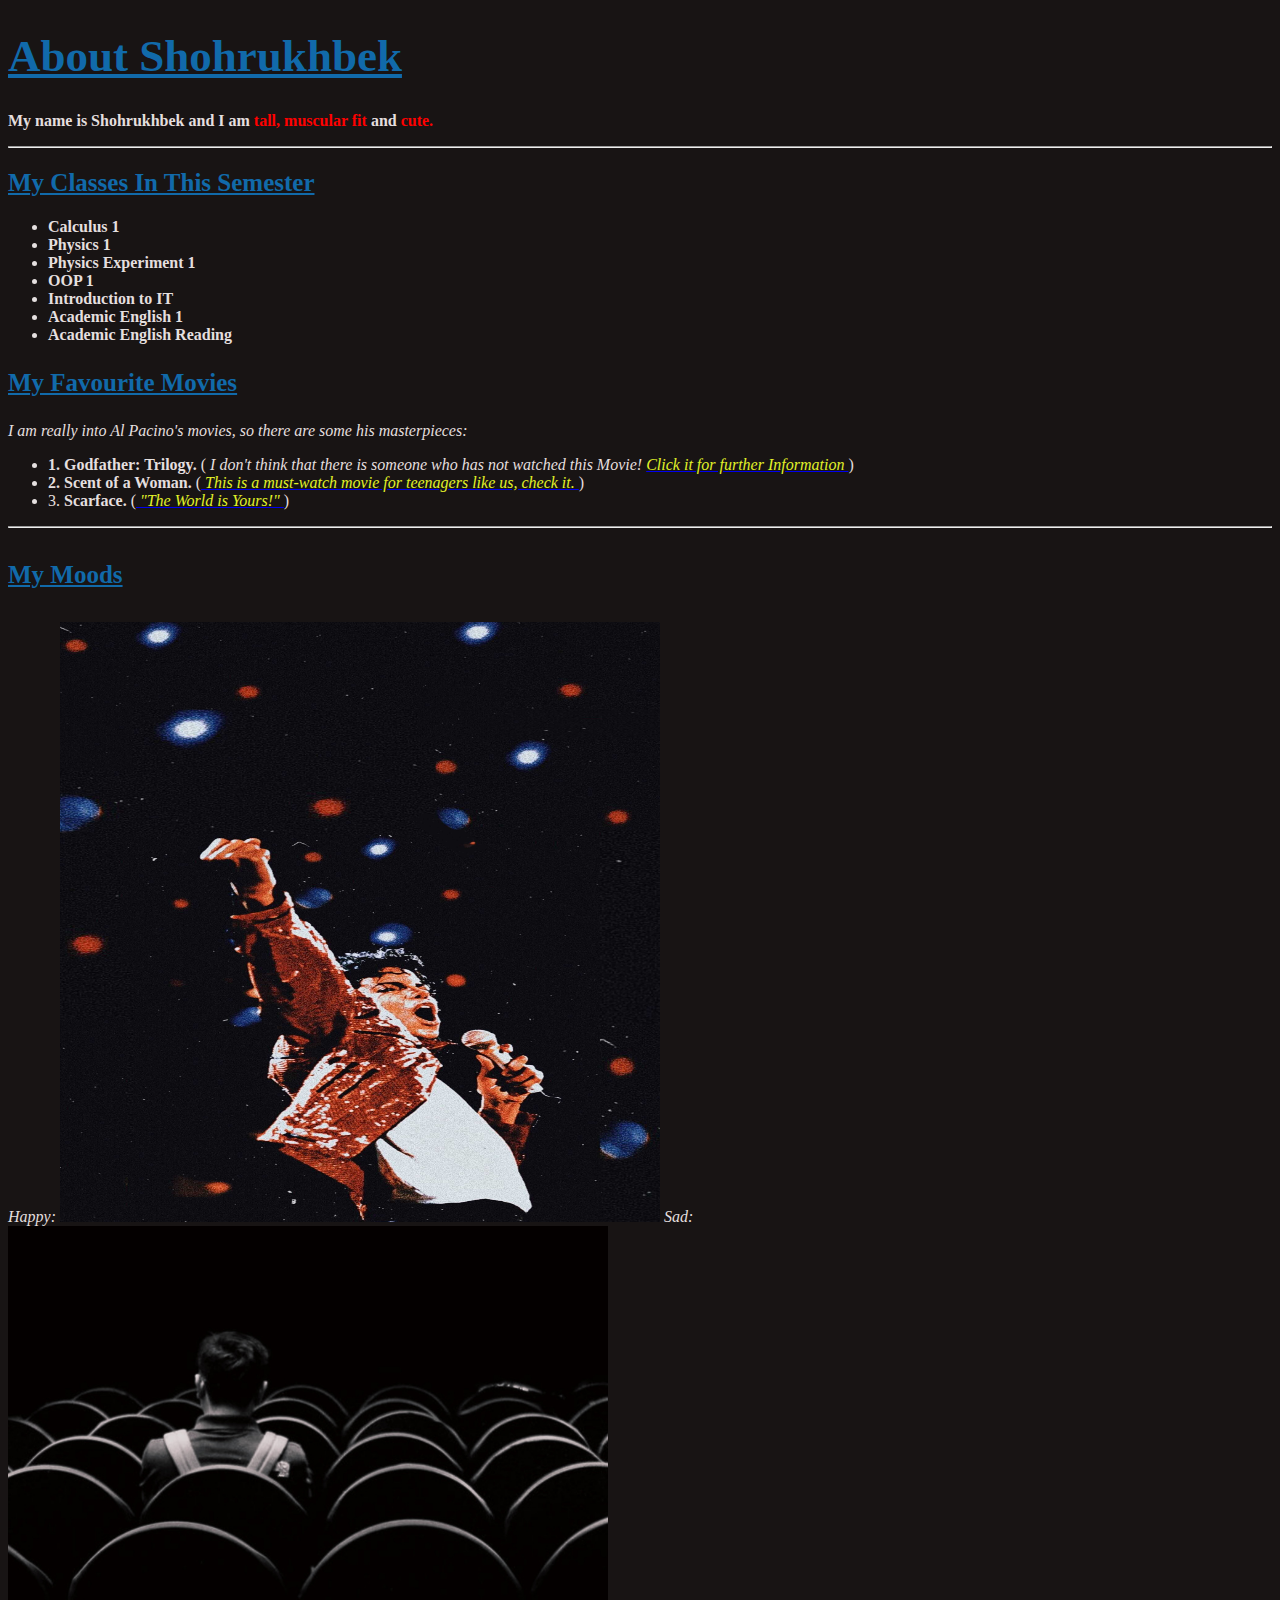
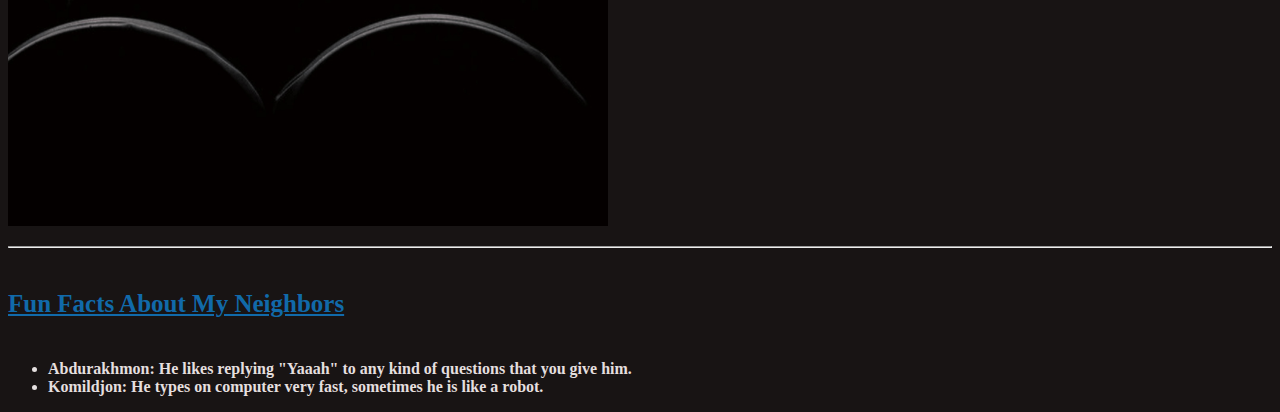
<file: index.html>
<!DOCTYPE html>
<html lang="en">
<head>
	<meta charset="UTF-8">
	<meta name="viewport" content="width=device-width, initial-scale=1.0">
	<title>My first Web Page</title>
	<link rel="stylesheet"  href="index.css">
</head>
<body>
	<body bgcolor="#181414">
	<body text="#E4DFDF">

	<h1> About Shohrukhbek </h1>
	<p> <b> My name is Shohrukhbek and  I am <font color = "red"> tall, muscular fit </font> and <font color = "red"> cute. </font> </b> </p>
	<hr>

	
	<h2> My Classes In This Semester</h2>
	<ul>
		<li> <b> Calculus 1 </b> </li>
		<li> <b> Physics 1 </b> </li>
		<li> <b> Physics Experiment 1 </b></li>
		<li> <b> OOP 1 </b></li>
		<li> <b> Introduction to IT </b></li>
		<li> <b> Academic English 1 </b></li>
		<li> <b> Academic English Reading </b></li>
	</ul>

	
	<h3> My Favourite Movies </h3>
	<p> <i> I am really into Al Pacino's movies, so there are some his masterpieces: </i></p>

	<ul>
		<li> <b> 1. Godfather: Trilogy. </b> (<i> I don't think that there is someone who has not watched this Movie! <a href="https://en.wikipedia.org/wiki/The_Godfather_(film_series)" target="_blank"> <font color = "#E1F129"> Click it for further Information </font> </a> </i>)  </li>
		<li> <b> 2. Scent of a Woman. </b> (<a href="https://www.imdb.com/title/tt0105323/reviews" target = "_blank"> <i> <font color = "#E1F129"> This is a must-watch movie for teenagers like us, check it. </font> </i></a>)</li>
		<li> 3. <b> Scarface. </b> (<a href="https://www.reddit.com/r/MovieDetails/comments/89kfmu/in_scarface_1983_tony_montana_sees_the_phrase_the/" target="_blank"> <i> <font color = "#E1F129"> "The World is Yours!" </font></i></a>)</li>
	</ul>
	<hr>


    <h4> My Moods </h4>
	<p>
		<i> Happy: </i> <img src="image/happy.jpg" alt="Image" height = "600" width = "600">

		<i> Sad: </i> <img src="image/sad.jpg" alt="Image" height = "600" width = "600">
	</p>
	<hr>


	<h5> Fun Facts About My Neighbors </h5>
	<ul>
		<li> <b> Abdurakhmon: He likes replying "Yaaah" to any kind of questions that you give him. </b></li>
		<li> <b> Komildjon: He types on computer very fast, sometimes he is like a robot. </b> </li>
	</ul>



</body>
</html>
</file>
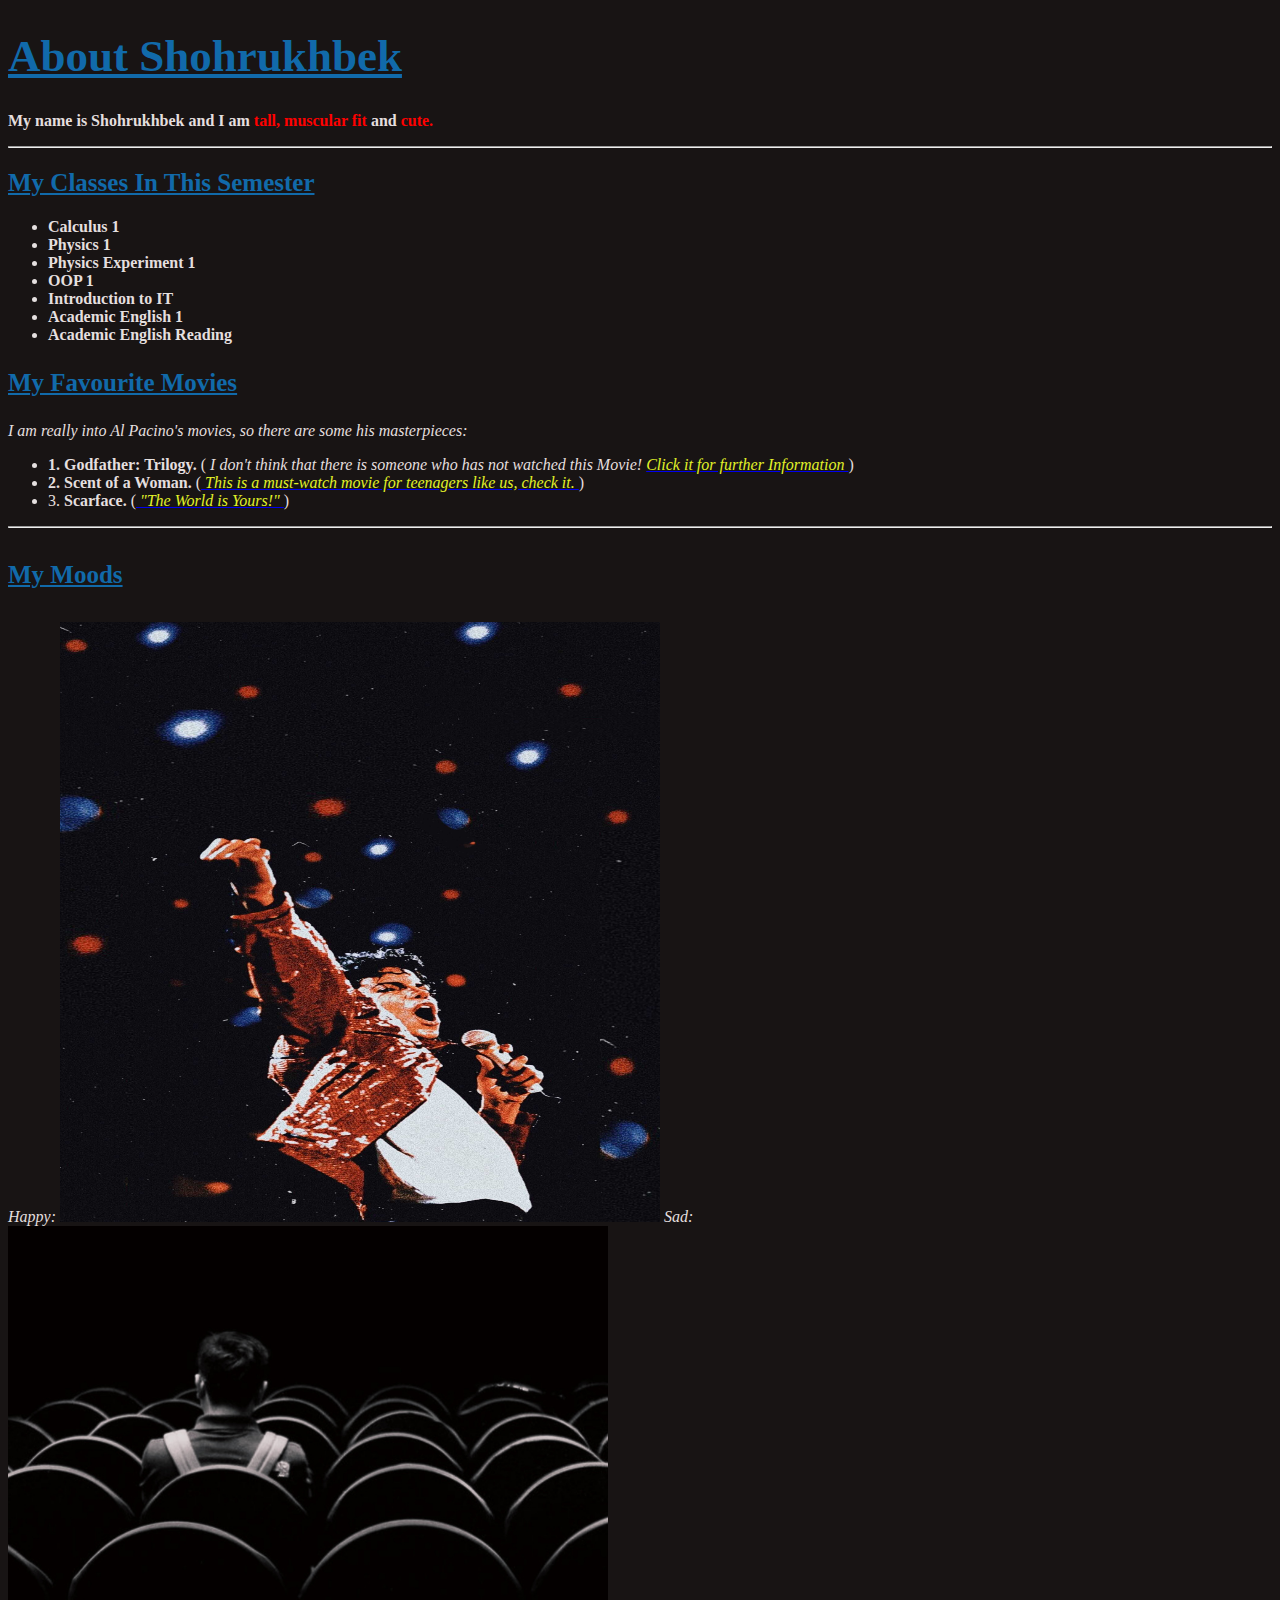
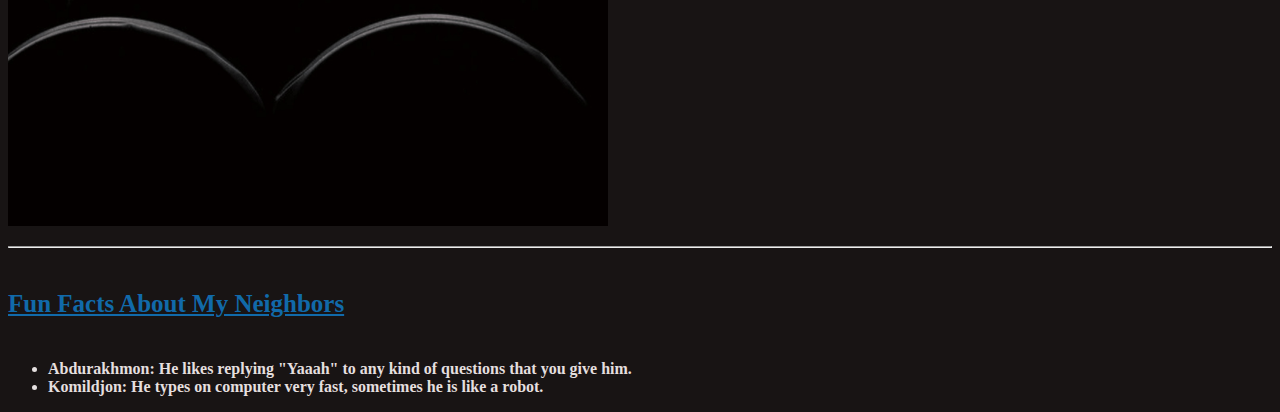
<file: webpage/index.html>
<!DOCTYPE html>
<html lang="en">
<head>
	<meta charset="UTF-8">
	<meta name="viewport" content="width=device-width, initial-scale=1.0">
	<title>My first Web Page</title>
	<link rel="stylesheet"  href="index.css">
</head>
<body>
	<body bgcolor="#181414">
	<body text="#E4DFDF">

	<h1> About Shohrukhbek </h1>
	<p> <b> My name is Shohrukhbek and  I am <font color = "red"> tall, muscular fit </font> and <font color = "red"> cute. </font> </b> </p>
	<hr>

	
	<h2> My Classes In This Semester</h2>
	<ul>
		<li> <b> Calculus 1 </b> </li>
		<li> <b> Physics 1 </b> </li>
		<li> <b> Physics Experiment 1 </b></li>
		<li> <b> OOP 1 </b></li>
		<li> <b> Introduction to IT </b></li>
		<li> <b> Academic English 1 </b></li>
		<li> <b> Academic English Reading </b></li>
	</ul>

	
	<h3> My Favourite Movies </h3>
	<p> <i> I am really into Al Pacino's movies, so there are some his masterpieces: </i></p>

	<ul>
		<li> <b> 1. Godfather: Trilogy. </b> (<i> I don't think that there is someone who has not watched this Movie! <a href="https://en.wikipedia.org/wiki/The_Godfather_(film_series)" target="_blank"> <font color = "#E1F129"> Click it for further Information </font> </a> </i>)  </li>
		<li> <b> 2. Scent of a Woman. </b> (<a href="https://www.imdb.com/title/tt0105323/reviews" target = "_blank"> <i> <font color = "#E1F129"> This is a must-watch movie for teenagers like us, check it. </font> </i></a>)</li>
		<li> 3. <b> Scarface. </b> (<a href="https://www.reddit.com/r/MovieDetails/comments/89kfmu/in_scarface_1983_tony_montana_sees_the_phrase_the/" target="_blank"> <i> <font color = "#E1F129"> "The World is Yours!" </font></i></a>)</li>
	</ul>
	<hr>


    <h4> My Moods </h4>
	<p>
		<i> Happy: </i> <img src="image/happy.jpg" alt="Image" height = "600" width = "600">

		<i> Sad: </i> <img src="image/sad.jpg" alt="Image" height = "600" width = "600">
	</p>
	<hr>


	<h5> Fun Facts About My Neighbors </h5>
	<ul>
		<li> <b> Abdurakhmon: He likes replying "Yaaah" to any kind of questions that you give him. </b></li>
		<li> <b> Komildjon: He types on computer very fast, sometimes he is like a robot. </b> </li>
	</ul>



</body>
</html>
</file>
<file: index.css>
<style>
   body {
   	font-family: Arial, sans-serif;

   	; 
   }
   h1 {

   	font-size: 45px;
   	color: #116AAA;
   	text-decoration: underline;

   	}

   
   
   
   h2, h3, h4, h5 {

   	font-size: 25px;
   	color: #116AAA;
   	text-decoration: underline;
   
   }
</file>
<file: webpage/index.css>
<style>
   body {
   	font-family: Arial, sans-serif;

   	; 
   }
   h1 {

   	font-size: 45px;
   	color: #116AAA;
   	text-decoration: underline;

   	}

   
   
   
   h2, h3, h4, h5 {

   	font-size: 25px;
   	color: #116AAA;
   	text-decoration: underline;
   
   }
</file>
